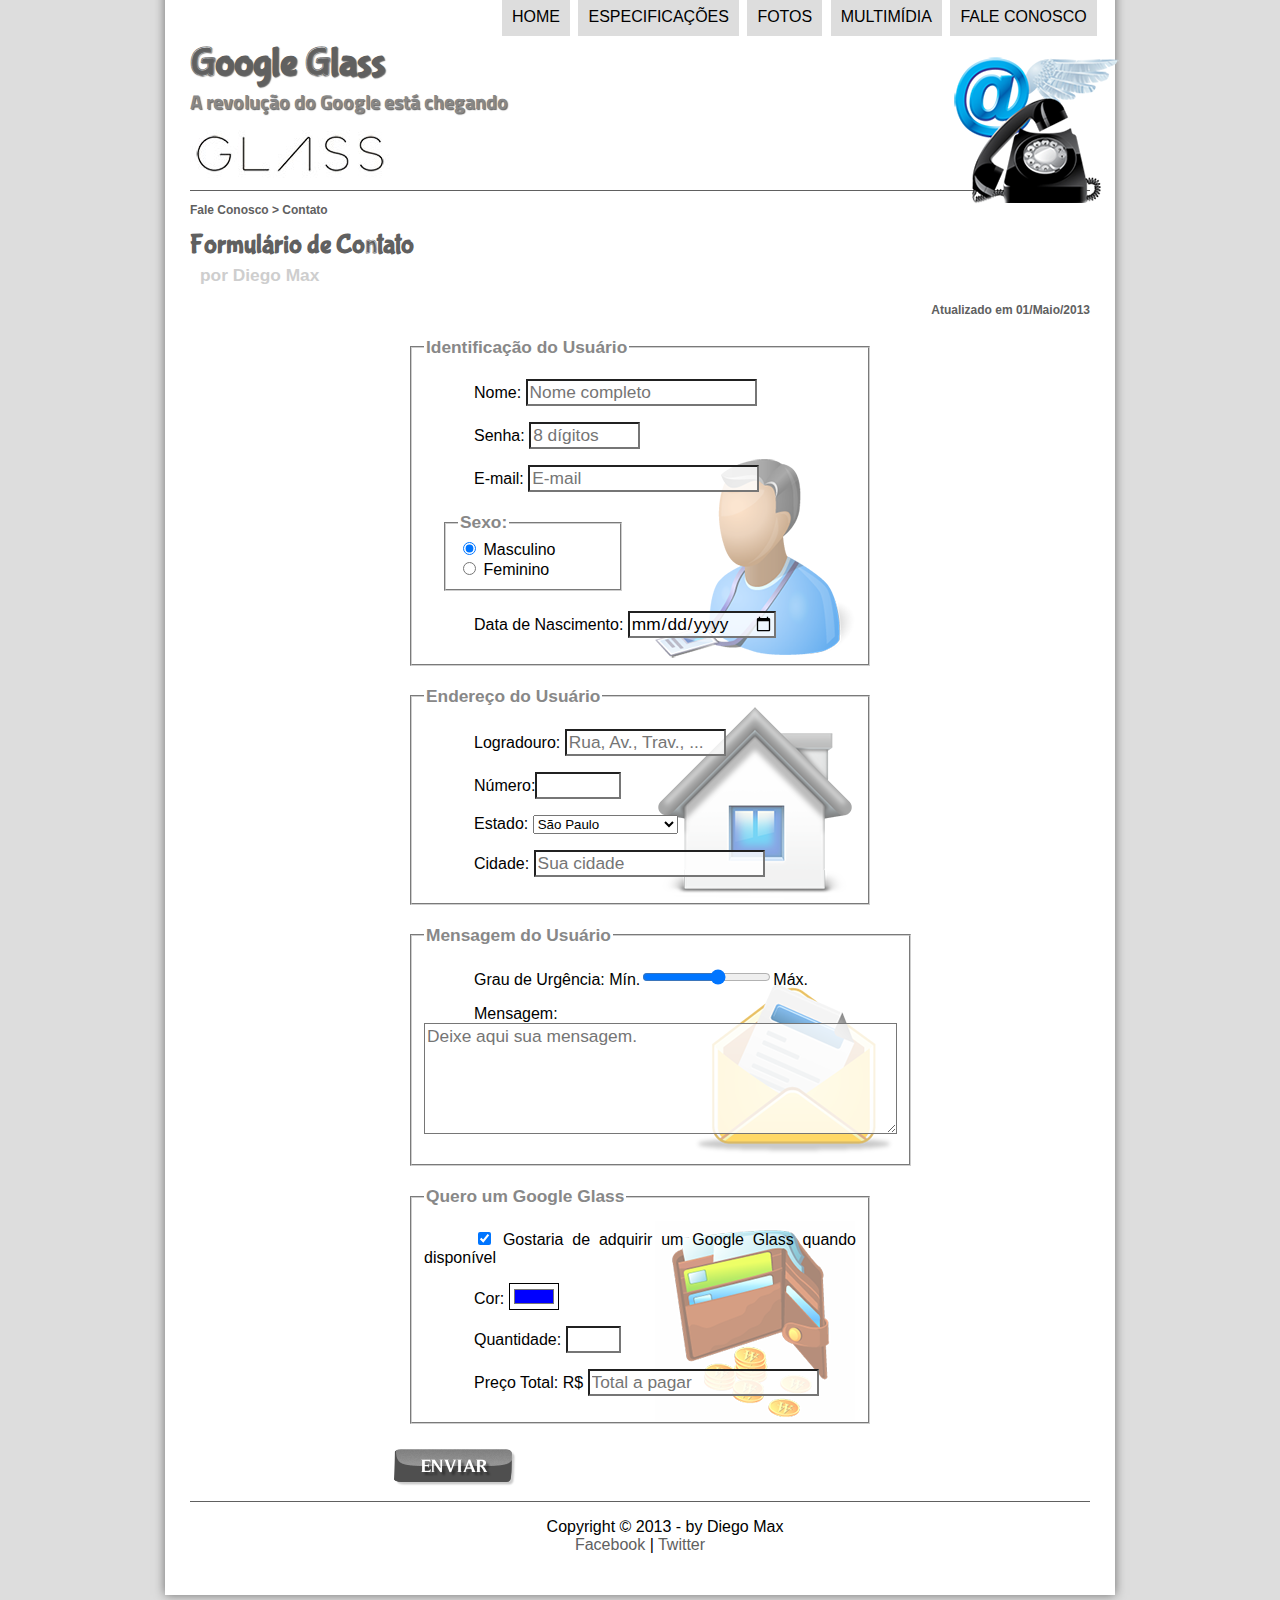
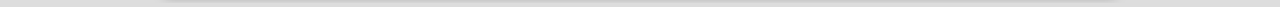
<file: site-google-glass/fale-conosco.html>
<!DOCTYPE html>
<html>
    <head>
        <meta charset="UTF-8"/>
        <meta http-equiv="X-UA-Compatible" content="IE=edge">
        <meta name="viewport" content="width=device-width, initial-scale=1.0">
        <link rel="shortcut icon" href="ico/favicon.ico" type="image/x-icon">
        <title>Tudo sobre Google Glass</title>
        <link rel="stylesheet" type="text/css" href="css/estilo.css"/>
        <link rel="stylesheet" type="text/css" href="css/form.css"/>
        <script language="javascript" src="javascript/funcoes.js"></script>
        <script>
            function calctotal() {
                var qtd = parseInt(document.getElementById('cQtd').value);
                tot = qtd * 1500;
                document.getElementById('cTot').value = tot;
            }
        </script>
    </head>

    <body>
        <div id="interface">
            <header id="cabecalho">
                <hgroup>
                    <h1>Google Glass</h1>
                    <h2>A revolução do Google está chegando</h2>
                </hgroup>

                <img id="icone" src="imagens/contato.png">

                <nav id="menu">
                    <h1>Menu Principal</h1>
                    <ul>
                        <li onmouseover="mudaFoto('imagens/home.png')" onmouseout="mudaFoto('imagens/contato.png')"><a href="index.html">Home</a></li>
                        <li onmouseover="mudaFoto('imagens/especificacoes.png')" onmouseout="mudaFoto('imagens/contato.png')"><a href="specs.html">Especificações</a></li>
                        <li onmouseover="mudaFoto('imagens/fotos.png')" onmouseout="mudaFoto('imagens/contato.png')" ><a href="fotos.html">Fotos</a></li>
                        <li onmouseover="mudaFoto('imagens/multimidia.png')" onmouseout="mudaFoto('imagens/contato.png')"><a href="multimidia.html">Multimídia</a></li>
                        <li onmouseover="mudaFoto('imagens/contato.png')" onmouseout="mudaFoto('imagens/contato.png')"><a href="fale-conosco.html">Fale conosco</a></li>
                    </ul>
                </nav>
            </header>

            <section id="corpo-full">
                <article id="noticia-principal">
                    <header id="cabecalho-artigo">
                        <hgroup>
                            <h3>Fale Conosco > Contato</h3>
                            <h1>Formulário de Contato</h1>
                            <h2>por Diego Max</h2>
                            <h3 class="direita">Atualizado em 01/Maio/2013</h3>
                        </hgroup>
                    </header>

                        <form method="post" id="fContato" action="mailto:77diego.max@gmail.com" oninput="calctotal();">
                            <fieldset id="usuario">
                                <legend>Identificação do Usuário</legend>
                                    <p><label for="cNome">Nome:</label> <input type="text" name="tNome" id="cNome" size="20" maxlength="30" placeholder="Nome completo"></p>
                                    <p><label for="cSenha">Senha:</label> <input type="password" name="tSenha" id="cSenha" size="8" maxlength="8" placeholder="8 dígitos"></p>
                                    <p><label for="cMail">E-mail:</label> <input type="email" name="tMail" id="cMail" size="20" maxlength="40" placeholder="E-mail"></p>
                                    <fieldset id="sexo">
                                        <legend>Sexo:</legend>
                                            <input type="radio" checked name="tSexo" id="cMasc"> <label for="cMasc">Masculino</label><br>
                                            <input type="radio" name="tSexo" id="cFem"> <label for="cFem">Feminino</label>
                                    </fieldset>
                                    <p><label for="cNasc">Data de Nascimento:</label> <input type="date" name="tNasc" id="cNasc"></p>
                            </fieldset>
                            
                            <fieldset id="endereco">
                                <legend>Endereço do Usuário</legend>
                                    <p><label for="cRua">Logradouro:</label> <input type="text" name="tRua" id="cRua" size="13" maxlength="80" placeholder="Rua, Av., Trav., ..."></p>
                                    <p><label for="tNum">Número:</label><input type="number" name="tNum" id="cNum" min="0" max="9999"></p>
                                    <p><label for="cEst">Estado:</label>
                                    <select name="tEst" id="cEst">
                                        <option value="AC">Acre</option>
                                        <optgroup label="Região Norte">
                                            <option value="AL">Alagoas</option>
                                            <option value="AP">Amapá</option>
                                            <option value="AM">Amazonas</option>
                                        </optgroup>
                                        <option value="BA">Bahia</option>
                                        <option value="CE">Ceará</option>
                                        <option value="DF">Distrito Federal</option>
                                        <option value="ES">Espírito Santo</option>
                                        <option value="GO">Goiás</option>
                                        <option value="MA">Maranhão</option>
                                        <option value="MT">Mato Grosso</option>
                                        <option value="MS">Mato Grosso do Sul</option>
                                        <option value="MG">Minas Gerais</option>
                                        <option value="PA">Pará</option>
                                        <option value="PB">Paraíba</option>
                                        <option value="PR">Paraná</option>
                                        <option value="PE">Pernambuco</option>
                                        <option value="PI">Piauí</option>
                                        <option value="RJ">Rio de Janeiro</option>
                                        <option value="RN">Rio Grande do Norte</option>
                                        <option value="RS">Rio Grande do Sul</option>
                                        <option value="RO">Rondônia</option>
                                        <option value="RR">Roraima</option>
                                        <option value="SC">Santa Catarina</option>
                                        <option value="SP" selected>São Paulo</option>
                                        <option value="SE">Sergipe</option>
                                        <option value="TO">Tocantins</option>
                                        <option value="EX">Estrangeiro</option>
                                    </select>
                                    </p>
                                    <p><label for="cCid">Cidade:</label> <input type="text" name="tCid" id="cCid" maxlength="40" size="20" placeholder="Sua cidade" list="cidades"></p>
                                    <datalist id="cidades">
                                        <option value="Rio de Janeiro"></option>
                                        <option value="Nova Iguaçu"></option>
                                        <option value="Niterói"></option>
                                        <option value="Belford Roxo"></option>
                                    </datalist>
                            </fieldset>
                            
                            <fieldset id="mensagem">
                                <legend>Mensagem do Usuário</legend>
                                    <p><label for="cUrg">Grau de Urgência:</label>
                                    Mín.<input  type="range" name="tUrg" id="cUrg" min="0" max="10" step="2">Máx.
                                    </p>
                                    <p><label for="cMsg">Mensagem:</label>
                                    <textarea name="tMsg" id="cMsg" cols="45" rows="5" placeholder="Deixe aqui sua mensagem."></textarea>
                                </p>
                            </fieldset>
                            
                            <fieldset id="pedido">
                                <legend>Quero um Google Glass</legend>
                                    <p><input type="checkbox" name="tPed" id="cPed" checked>
                                    <label for="cPed">Gostaria de adquirir um Google Glass quando disponível</label>
                                    </p>
                                    <p><label for="cCor">Cor:</label>
                                    <input type="color" name="tCor" id="cCor" value="#0000ff"></p>
                                    <p><label for="cQtd">Quantidade:</label>
                                    <input type="number" name="tQtd" id="cQtd" min="0" max="5"></p>
                                    <p><label for="cTot">Preço Total: R$</label>
                                    <input type="text" name="tTot" id="cTot" placeholder="Total a pagar" readonly></p>
                            </fieldset>
                            
                                <input type="image" name="tEnviar" id="cEnviar" src="imagens/botao-enviar.png" value="Enviar">

                        </form>
                <article>
            <section>

            <footer id="rodape">
                    <p>Copyright &copy; 2013 - by Diego Max <br>
                    <a href="http://facebook.com/cursosemvideo" target="blank"> Facebook</a> | <a href="http://twitter.com/cursosemvideo" target="blank"> Twitter </a> </p>
            </footer>
        </div>
    </body>
</html>
</file>
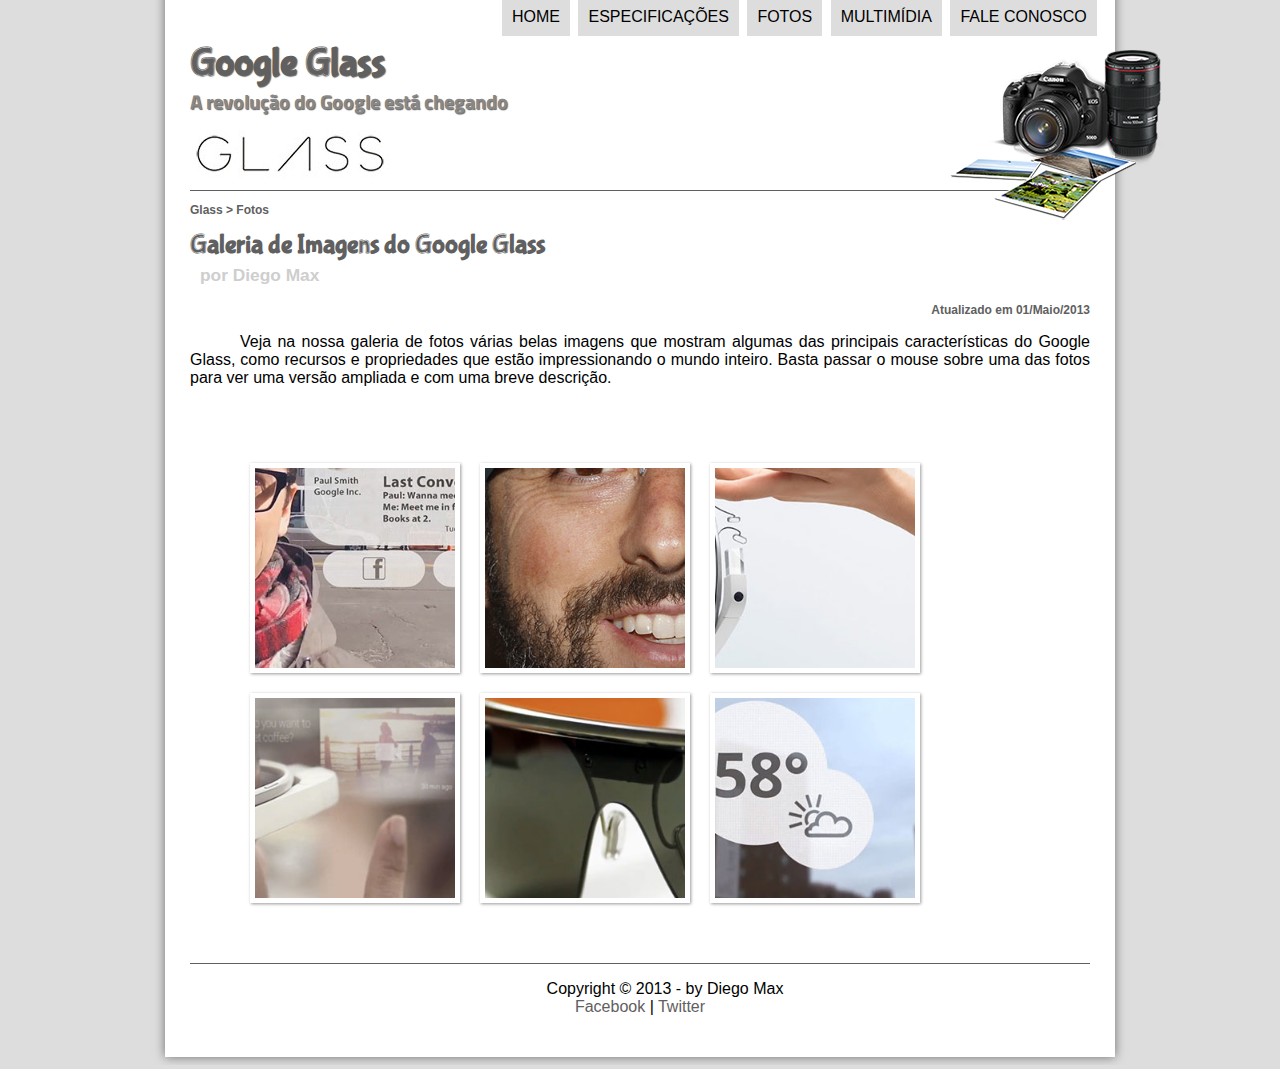
<file: site-google-glass/fotos.html>
<!DOCTYPE html>
<html>
    <head>
        <meta charset="UTF-8"/>
        <meta http-equiv="X-UA-Compatible" content="IE=edge">
        <meta name="viewport" content="width=device-width, initial-scale=1.0">
        <link rel="shortcut icon" href="ico/favicon.ico" type="image/x-icon">
        <title>Tudo sobre Google Glass</title>
        <link rel="stylesheet" type="text/css" href="css/estilo.css"/>
        <link rel="stylesheet" type="text/css" href="css/fotos.css"/>
    </head>

    <script language="javascript" src="javascript/funcoes.js"></script>

    <body>
        <div id="interface">
            <header id="cabecalho">
                <hgroup>
                    <h1>Google Glass</h1>
                    <h2>A revolução do Google está chegando</h2>
                </hgroup>

                <img id="icone" src="imagens/fotos.png">

                <nav id="menu">
                    <h1>Menu Principal</h1>
                    <ul>
                        <li onmouseover="mudaFoto('imagens/home.png')" onmouseout="mudaFoto('imagens/fotos.png')"><a href="index.html">Home</a></li>
                        <li onmouseover="mudaFoto('imagens/especificacoes.png')" onmouseout="mudaFoto('imagens/fotos.png')"><a href="specs.html">Especificações</a></li>
                        <li onmouseover="mudaFoto('imagens/fotos.png')" onmouseout="mudaFoto('imagens/fotos.png')" ><a href="fotos.html">Fotos</a></li>
                        <li onmouseover="mudaFoto('imagens/multimidia.png')" onmouseout="mudaFoto('imagens/fotos.png')"><a href="multimidia.html">Multimídia</a></li>
                        <li onmouseover="mudaFoto('imagens/contato.png')" onmouseout="mudaFoto('imagens/fotos.png')"><a href="fale-conosco.html">Fale conosco</a></li>
                    </ul>
                </nav>
            </header>

            <section id="corpo-full">
                <article id="noticia-principal">
                    <header id="cabecalho-artigo">
                        <hgroup>
                            <h3>Glass > Fotos</h3>
                            <h1>Galeria de Imagens do Google Glass</h1>
                            <h2>por Diego Max</h2>
                            <h3 class="direita">Atualizado em 01/Maio/2013</h3>
                        </hgroup>
                    </header>

                    <p>Veja na nossa galeria de fotos várias belas imagens que mostram algumas das principais características do Google Glass, como recursos e propriedades que estão impressionando o mundo inteiro. Basta passar o mouse sobre uma das fotos para ver uma versão ampliada e com uma breve descrição.</p>

                    <ul id="album-fotos">
                        <li id="foto01"><span>Agenda e lembretes</span></li>
                        <li id="foto02"><span>Sergey Brin usando o Glass</span></li>
                        <li id="foto03"><span>Leve e compacto</span></li>
                        <li id="foto04"><span>Sensação de uma tela de 50"</span></li>
                        <li id="foto05"><span>Vários tipos de lente</span></li>
                        <li id="foto06"><span>Informações importantes</span></li>
                    </ul>
                </article>
            </section>

            <footer id="rodape">
                <p>Copyright &copy; 2013 - by Diego Max <br>
                <a href="http://facebook.com/cursosemvideo" target="blank"> Facebook</a> | <a href="http://twitter.com/cursosemvideo" target="blank"> Twitter </a> </p>
            </footer>
        </div>
    </body>
</html>
</file>
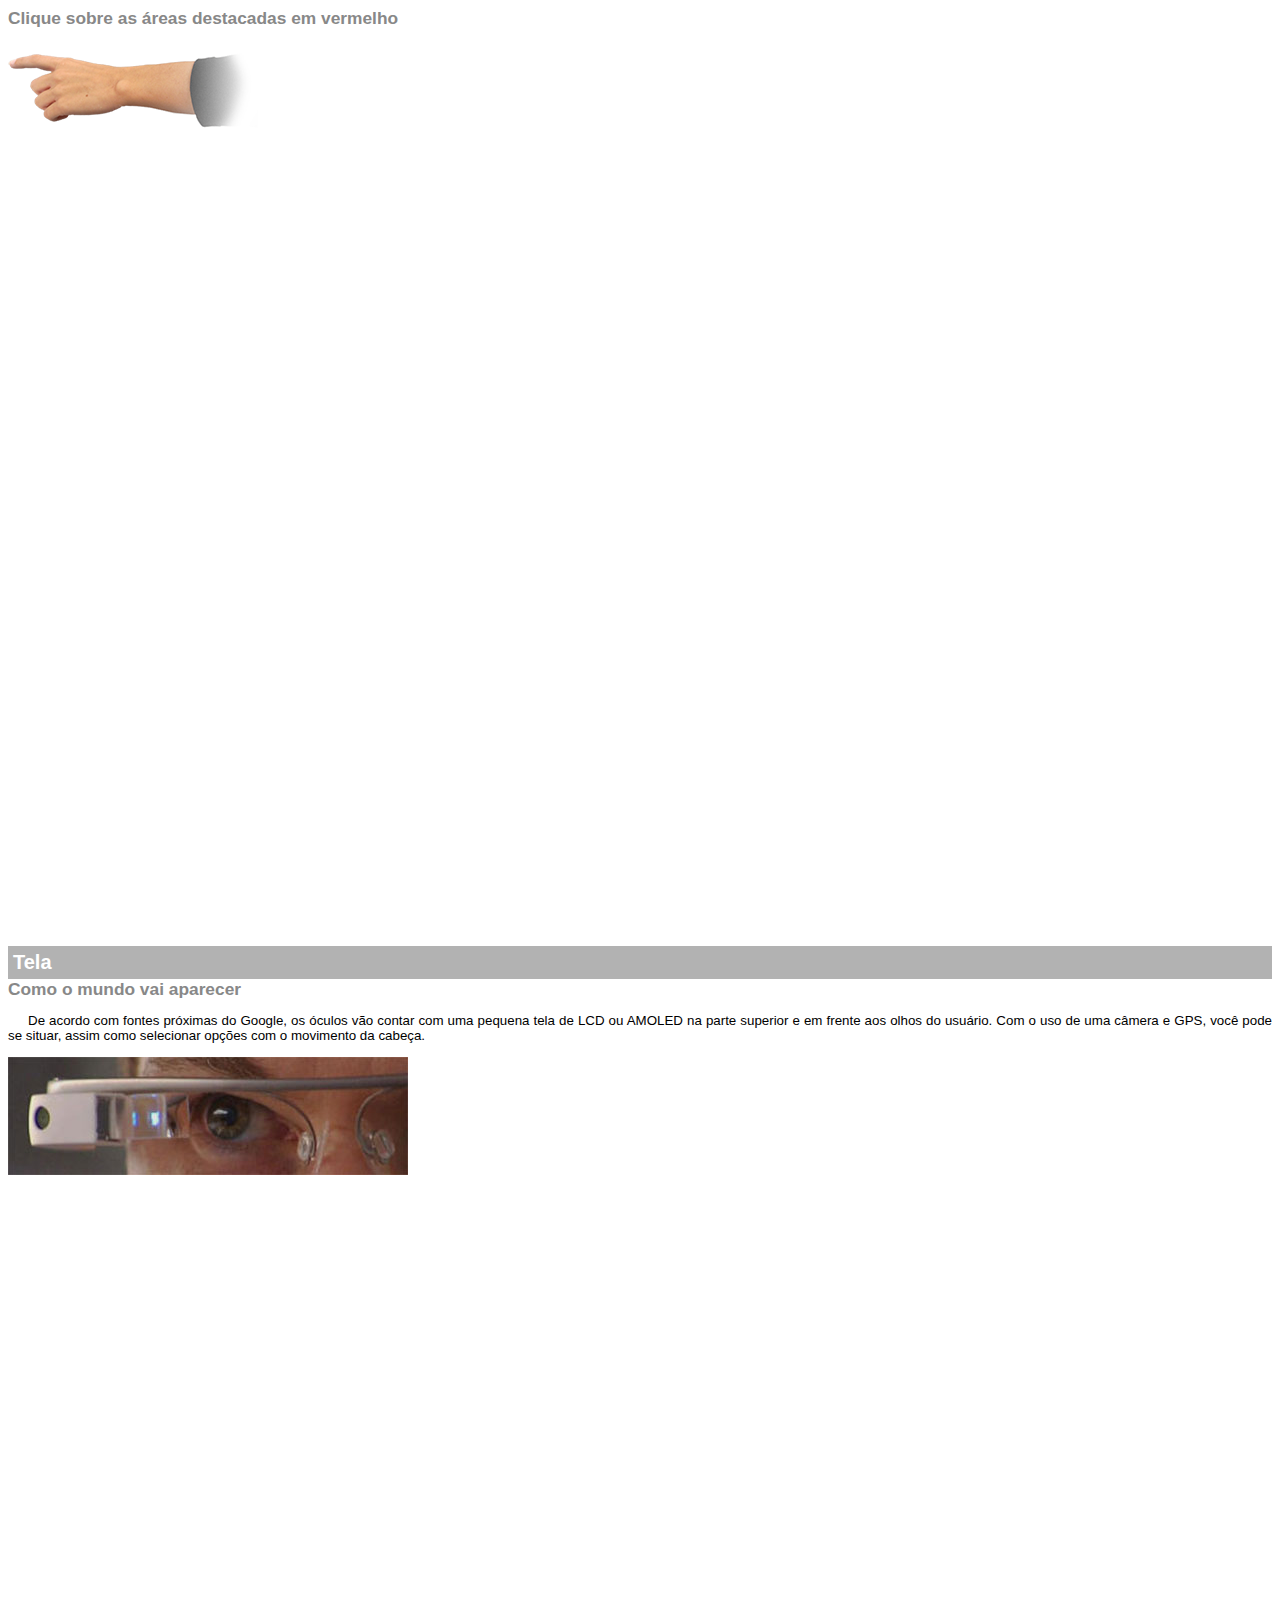
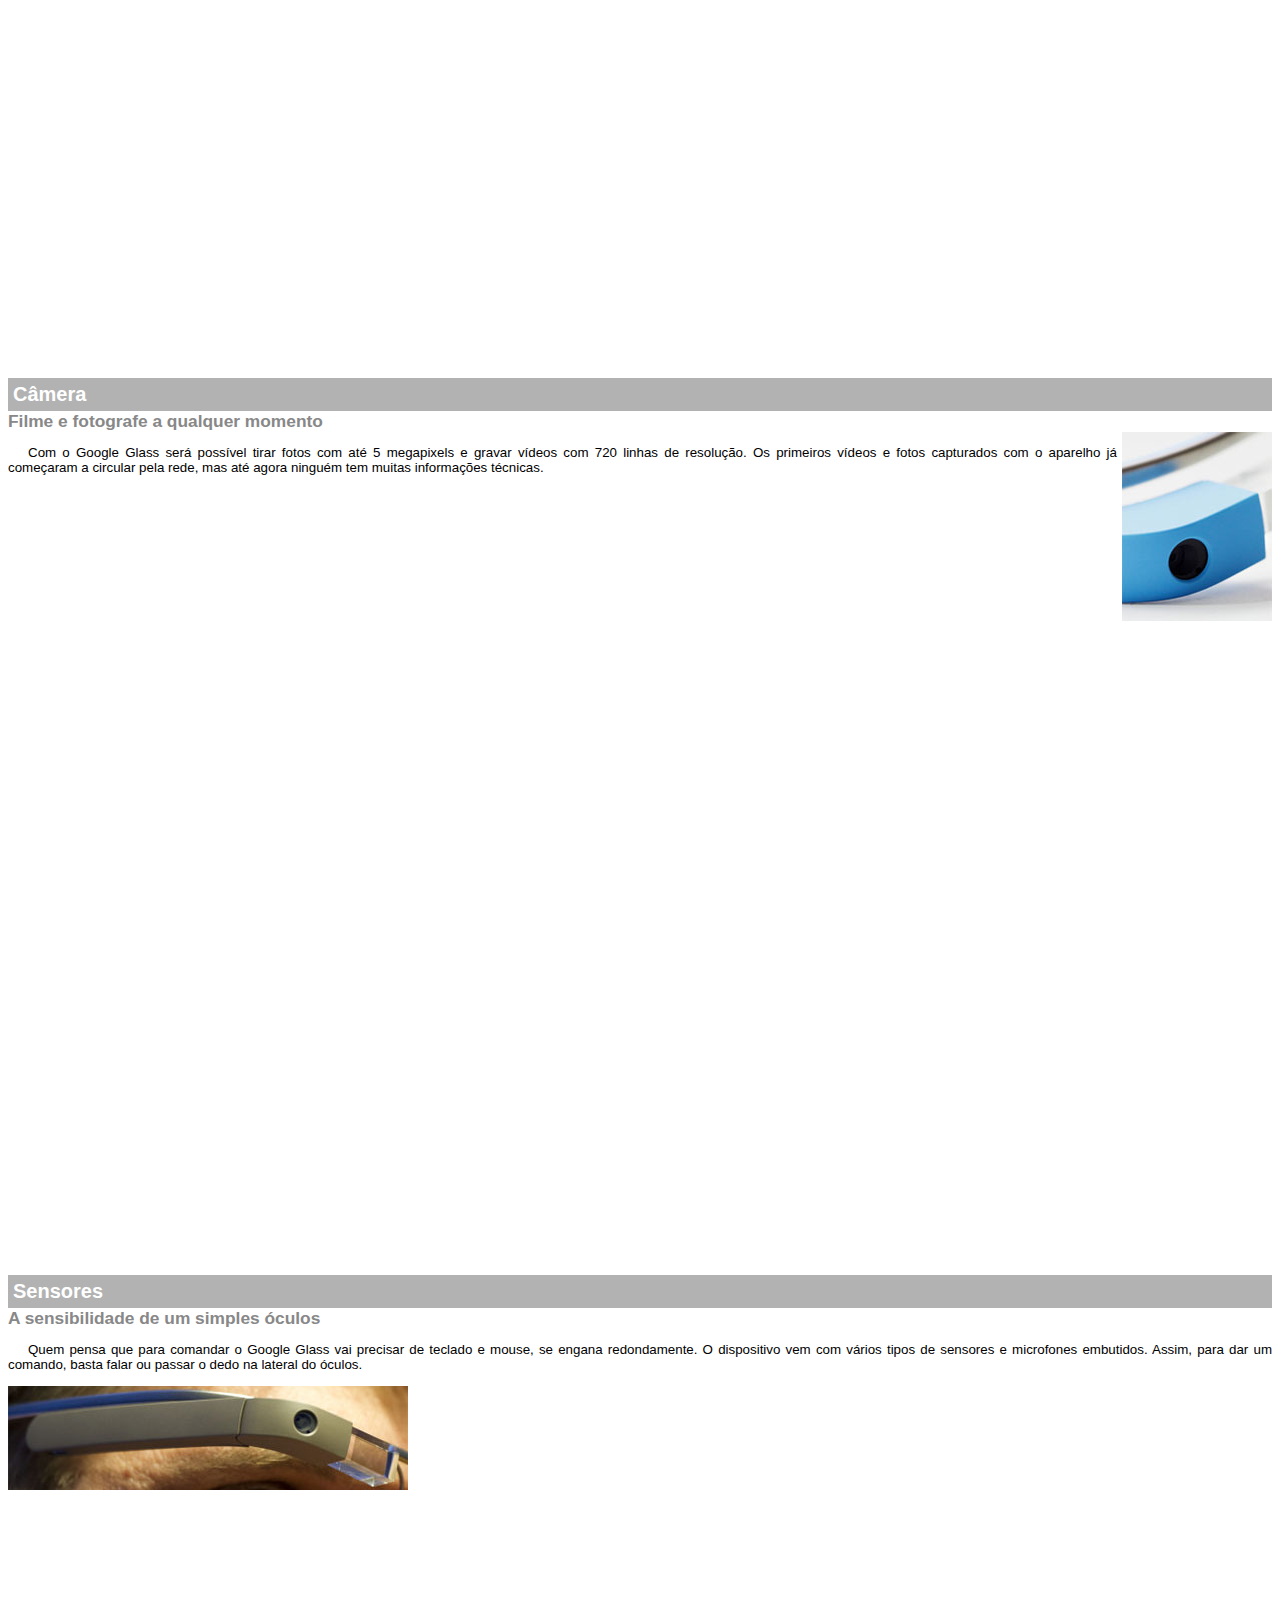
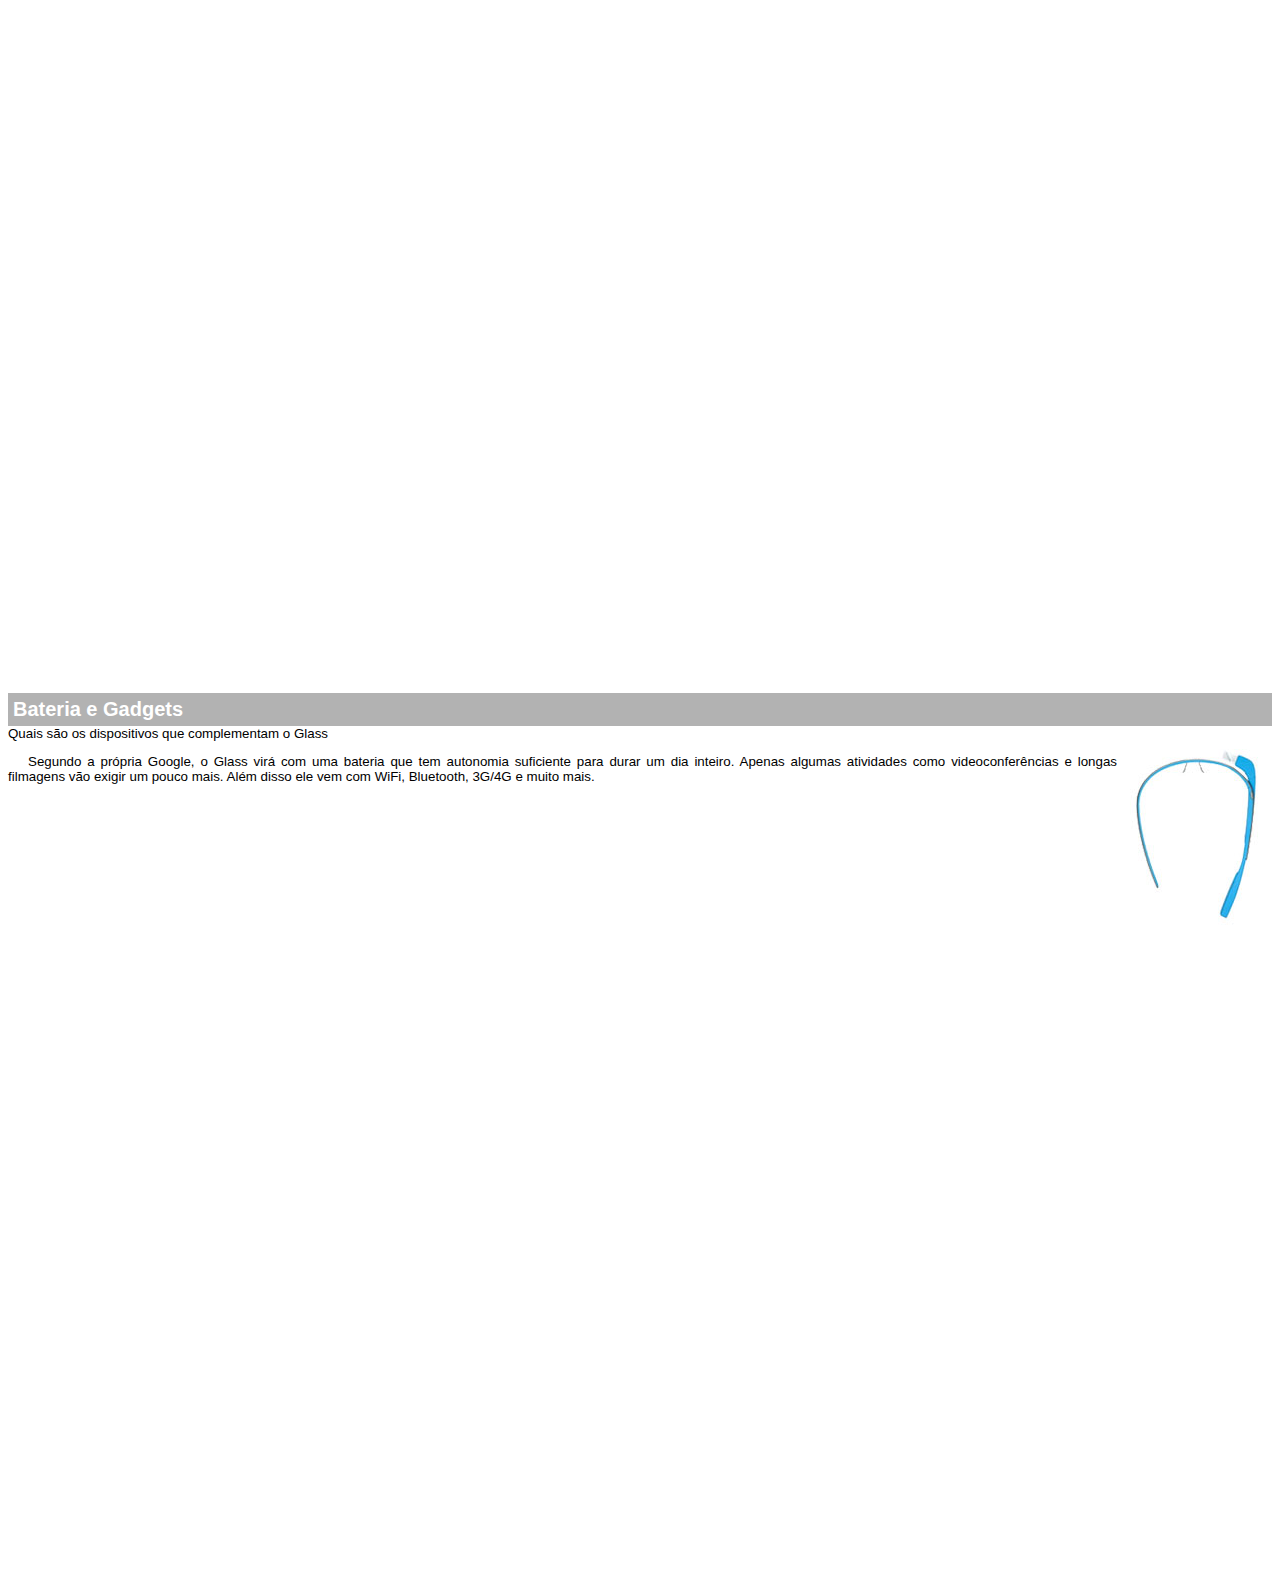
<file: site-google-glass/google-glass.html>
<!DOCTYPE html>
<html lang="pt-br">
    <head>
        <meta charset="UTF-8">
        <meta http-equiv="X-UA-Compatible" content="IE=edge">
        <meta name="viewport" content="width=device-width, initial-scale=1.0">
        <title>Informações sobre Google Glass</title>

        <style>
            body {
                font-family: Arial, sans-serif;
                font-size: 10pt;
            }

            p {
                text-align: justify;
                text-indent: 20px;
            }

            article h1 {
                font-size: 15pt;
                color: #ffffff;
                background-color: rgba(0, 0, 0, .3);
                padding: 5px;
                margin: 0px;
            }

            article h2 {
                font-size: 13pt;
                color: #888888;
                margin: 0px;
            }

            article {
                margin-bottom: 800px;
            }

            img.img-dir {
                display: block;
                float: right;
                margin-left: 5px;
            }


        </style>
    </head>
    <body>
        <article id="topo">
            <header><h2>Clique sobre as áreas destacadas em vermelho</h2></header>
            <img src="imagens/mao.png" alt="Mão apontando para esquerda">
        </article>
        
        <article id="tela">
            <header>
                <h1>Tela</h1>
                <h2>Como o mundo vai aparecer</h2>
            </header>
            <p>De acordo com fontes próximas do Google, os óculos vão contar com uma pequena tela de LCD ou AMOLED na parte superior e em frente aos olhos do usuário. Com o uso de uma câmera e GPS, você pode se situar, assim como selecionar opções com o movimento da cabeça.</p>
            <img src="imagens/det-tela.jpg" alt="Tela do Google Glass">
        </article>
        
        <article id="camera">
            <header>
                <h1>Câmera</h1>
                <h2>Filme e fotografe a qualquer momento</h2>
            </header>
            <img src="imagens/det-camera.jpg" class="img-dir" alt="Câmera do Google Glasse">
            <p>Com o Google Glass será possível tirar fotos com até 5 megapixels e gravar vídeos com 720 linhas de resolução. Os primeiros vídeos e fotos capturados com o aparelho já começaram a circular pela rede, mas até agora ninguém tem muitas informações técnicas.</p>
        </article>
        
        <article id="sensores">
            <header>
                <h1>Sensores</h1>
                <h2>A sensibilidade de um simples óculos</h2>
            </header>
            <p>Quem pensa que para comandar o Google Glass vai precisar de teclado e mouse, se engana redondamente. O dispositivo vem com vários tipos de sensores e microfones embutidos. Assim, para dar um comando, basta falar ou passar o dedo na lateral do óculos.</p>
            <img src="imagens/det-touch.jpg" alt="Sensores do Google Glass">
        </article>
        
        <article id="gadgets">
            <header>
                <h1>Bateria e Gadgets</h1>
                Quais são os dispositivos que complementam o Glass
            </header>
            <img src="imagens/det-bateria.jpg" class="img-dir" alt="Bateria e Gadgets do Google Glass">
            <p>Segundo a própria Google, o Glass virá com uma bateria que tem autonomia suficiente para durar um dia inteiro. Apenas algumas atividades como videoconferências e longas filmagens vão exigir um pouco mais. Além disso ele vem com WiFi, Bluetooth, 3G/4G e muito mais.</p>
        </article>  
    </body>
</html>
</file>
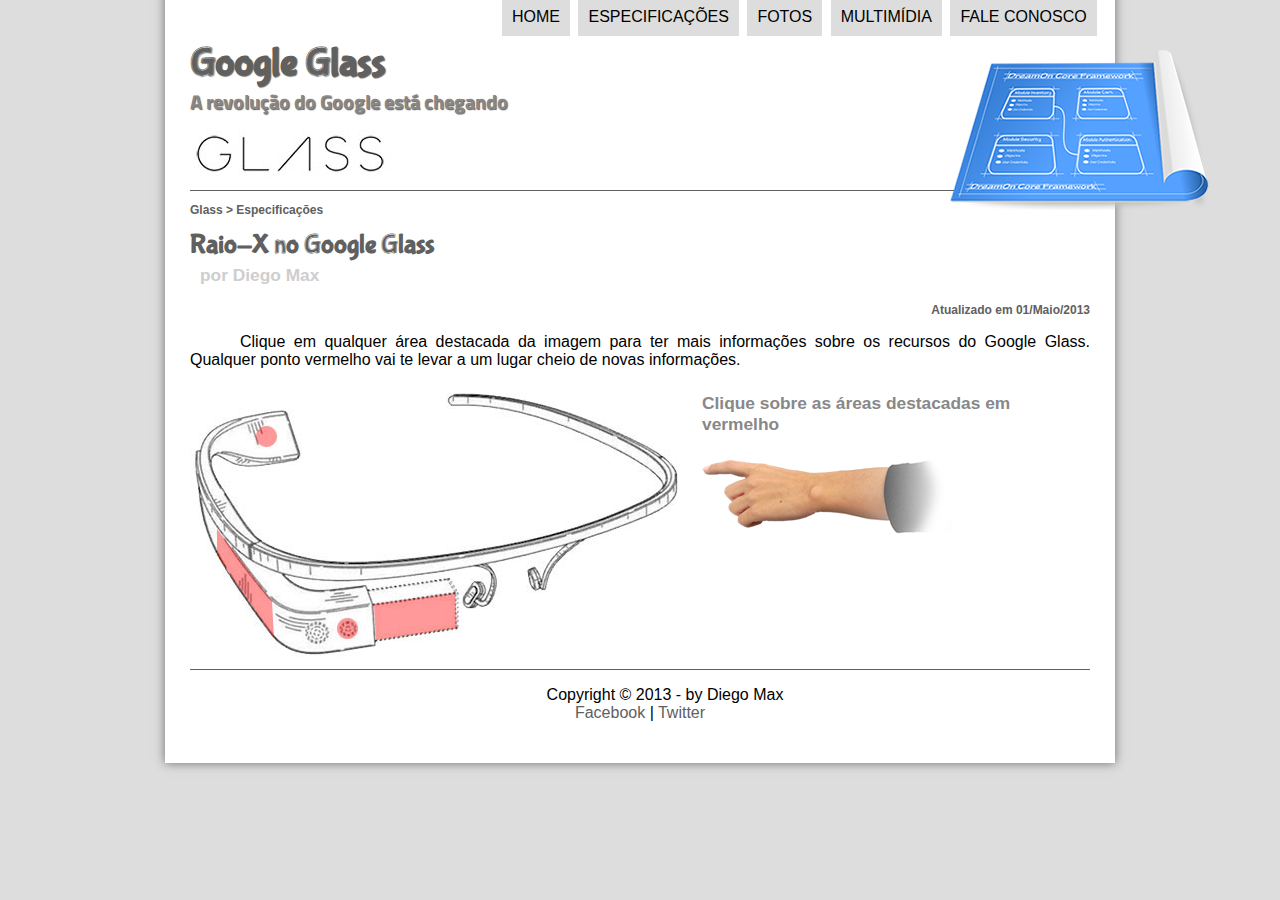
<file: site-google-glass/specs.html>
<!DOCTYPE html>
<html>
    <head>
        <meta charset="UTF-8"/>
        <meta http-equiv="X-UA-Compatible" content="IE=edge">
        <meta name="viewport" content="width=device-width, initial-scale=1.0">
        <link rel="shortcut icon" href="ico/favicon.ico" type="image/x-icon">
        <title>Tudo sobre Google Glass</title>
        <link rel="stylesheet" type="text/css" href="css/estilo.css">
        <link rel="stylesheet" type="text/css" href="css/specs.css">
    </head>

<script language="javascript" src="javascript/funcoes.js"></script>

<body>
<div id="interface">
    <header id="cabecalho">
        <hgroup>
            <h1>Google Glass</h1>
            <h2>A revolução do Google está chegando</h2>
        </hgroup>

        <img id="icone" src="imagens/especificacoes.png">

        <nav id="menu">
            <h1>Menu Principal</h1>
            <ul>
                <li onmouseover="mudaFoto('imagens/home.png')" onmouseout="mudaFoto('imagens/especificacoes.png')"><a href="index.html">Home</a></li>
                <li onmouseover="mudaFoto('imagens/especificacoes.png')" onmouseout="mudaFoto('imagens/especificacoes.png')"><a href="specs.html">Especificações</a></li>
                <li onmouseover="mudaFoto('imagens/fotos.png')" onmouseout="mudaFoto('imagens/especificacoes.png')" ><a href="fotos.html">Fotos</a></li>
                <li onmouseover="mudaFoto('imagens/multimidia.png')" onmouseout="mudaFoto('imagens/especificacoes.png')"><a href="multimidia.html">Multimídia</a></li>
                <li onmouseover="mudaFoto('imagens/contato.png')" onmouseout="mudaFoto('imagens/especificacoes.png')"><a href="fale-conosco.html">Fale conosco</a></li>
            </ul>
        </nav>
    </header>

    <section id="corpo-full">
        <article id="noticia-principal">
            <header id="cabecalho-artigo">
                <hgroup>
                    <h3>Glass > Especificações</h3>
                    <h1>Raio-X no Google Glass</h1>
                    <h2>por Diego Max</h2>
                    <h3 class="direita">Atualizado em 01/Maio/2013</h3>
                </hgroup>
            </header>
            
            <p>Clique em qualquer área destacada da imagem para ter mais informações sobre os recursos do Google Glass. Qualquer ponto vermelho vai te levar a um lugar cheio de novas informações.</p>
            
            <section id="conteudo">
            <img src="imagens/glass-esquema-marcado.jpg" usemap="#meumapa">
            <map name="meumapa">
                <area shape="rect" coords="179,202,270,260" href="google-glass.html#tela" target="janela">
                <area shape="circle" coords="158,243,12" href="google-glass.html#camera" target="janela">
                <area shape="circle" coords="73,52,12" href="google-glass.html#gadgets" target="janela">
                <area shape="poly" coords="28,143,83,216,84,249,27,169" href="google-glass.html#sensores" target="janela">
            </map>
            <iframe src="google-glass.html" name="janela" id="frame-spec" scrolling="no"></iframe>
            </section>

        </article>
    </section>

<footer id="rodape">
    <p>Copyright &copy; 2013 - by Diego Max <br>
    <a href="http://facebook.com/cursosemvideo" target="blank"> Facebook</a> | <a href="http://twitter.com/cursosemvideo" target="blank"> Twitter </a> </p>
</footer>
</div>
</body>
</html>
</file>
<file: site-google-glass/css/estilo.css>
@charset "UTF-8";
@import url('https://fonts.googleapis.com/css2?family=Titillium+Web&display=swap');
@font-face {
    font-family: 'FonteLogo';
    src: url("../fonts/bubblegum-sans-regular.otf");
}

body {
    font-family: Arial, sans-serif;
    background-color: #dddddd;
    color: rgba(0,0,0,1);

}

div#interface {
    width: 900px;
    background-color: #ffffff;
    margin: -20px auto 0px auto;
    box-shadow: 0px 0px 10px rgba(0, 0, 0, .5);
    padding: 25px;
}

p {
    text-align: justify;
    text-indent: 50px;
}

a {
    color: #606060;
    text-decoration: none;
}

a:hover {
    text-decoration: underline;
}

header#cabecalho img#icone {
    position: absolute;
    left: 950px;
    top: 50px;
}

header#cabecalho {
    border-bottom: 1px #606060 solid;
    height: 150px;
    background: url(../imagens/glass-logo-peq.jpg) no-repeat 0px 90px;
}

header#cabecalho h1 {
    font-family: 'FonteLogo', sans-serif;
    font-size: 30pt;
    color: #606060;
    text-shadow: 1px 1px 1px rgba(0,0,0,.6);
    padding: 0px;
    margin-bottom: 0px;
}

header#cabecalho h2 {
    font-family: 'Titillium Web', sans-serif;
    font-size: 15pt;
    color: #888888;
    text-shadow: 1px 1px 1px rgba(0,0,0,.6);
    padding: 0px;
    margin-top: 0px;
}

/* Formatação de imagens com legendas */

figure.foto-legenda {
    position: relative;
    border: 8px solid #ffffff; 
    box-shadow: 1px 1px 4px #000000 ;
}

figure.foto-legenda img {
    width: 100%;
    height: 100%;
}

figure.foto-legenda figcaption {
    opacity: 0;
    position: absolute;
    top: 0px;
    background-color: rgba(0,0,0,0.4);
    color: #ffffff;
    width: 100%;
    height: 100%;
    padding: 10px;
    box-sizing: border-box;
    transition: opacity 1s;
}

figure.foto-legenda:hover figcaption {
    opacity: 1;
}

/* Formatação do Menu */
nav#menu{
    display: block;
}

nav#menu ul {
    list-style: none;
    text-transform: uppercase;
    position: absolute;
    top: -20px;
    left: 460px;
}

nav#menu li {
    display: inline-block;
    background-color: #dddddd;
    padding: 10px;
    margin: 2px;
    transition: background-color 1s;
}

nav#menu li:hover {
    background-color: #606060;
}

nav#menu h1 {
    display: none;
}

nav#menu a {
    color:#000000;
    text-decoration: none;    
}

nav#menu a:hover {
    color: #ffffff;
    text-decoration: underline;
}

section#corpo {
    display: block;
    width: 450px;
    float: left;
    border-right: 1px solid #606060;
    padding-right: 20px;
 }

 article#noticia-principal h2 {
    font-size: 13pt;
    color: #606060;
    background-color: #dddddd;
    padding: 5px 0px 5px 10px;
    margin: 10px 0px 10px 0px;
 }

 header#cabecalho-artigo h1 {
    font-family: 'FonteLogo', sans-serif;
    font-size: 20pt;
    color: #606060;
    margin-bottom: 0px;
    margin-top: 0px;
 }

 .direita {
    text-align: right;
 }

 header#cabecalho-artigo h2 {
    font-size: 13pt;
    color: #cecece;
    background-color: #ffffff;
    margin: 0px;
 }

 header#cabecalho-artigo h3 {
    font-size: 12px;
    color: #606060;
 }

 table#tabelaspec {
    border: 1px solid #606060;
    border-spacing: 0px;
    margin-left: auto;
    margin-right: auto;
 }

 table#tabelaspec td {
    border: 1px solid #606060;
    padding: 10px;
    text-align: center;
    vertical-align: middle;
 }

 table#tabelaspec td.ce {
    color: #ffffff;
    background-color: #606060;
    vertical-align: top;
    font-weight: bold;
 }

 table#tabelaspec td.cd {
    color: #000000;
    background-color: #cecece;  
 }

 table#tabelaspec caption {
    color: #888888;
    font-size: 13pt;
    font-weight: bolder;
 }

 table#tabelaspec caption span {
    display: block;
    float: right;
    color: #000000;
    font-size: 8pt;
    margin-top: 10px;
 }

 aside#lateral {
    display: block;
    width: 400px;
    float: right;
    background-color: #dddddd;
    padding: 10px;
    margin-top: 10px;
    box-shadow: 2px 2px 2px rgba(0, 0, 0, .5);
 }

 aside#lateral h1 {
    font-family: 'FonteLogo', sans-serif;
    font-size: 20pt;
    color: #606060;
    margin-top: 0px;
 }

 aside#lateral h2 {
    background-color: #606060;
    font-size: 13pt;
    color: #ffffff;
    padding: 5px;    
 }

 footer#rodape {
    clear: both;
    border-top: 1px solid #606060;
 }

 footer#rodape p {
    text-align: center;
 }
</file>
<file: site-google-glass/css/form.css>
@charset "UTF=8";

form {
    width: 500px;
    margin: auto;
}

input, textarea {
    font-family: sans-serif;
    font-weight: normal;
    font-size: 13pt;
    background-color: rgba(255, 255, 255, .8);
}

input:hover, textarea:hover {
    background-color: #dddddd;
}

legend {
    color: #888888;
    font-weight: bold;
    font-size: 13pt;
    font-family: sans-serif;
}

fieldset {
    border-color: #cecece;
    margin: 20px;
}

fieldset#sexo {
    width: 150px;
}

fieldset#usuario {
    background: url("../imagens/icone-contato.png") no-repeat 95% 95%;

}

fieldset#endereco {
    background: url("../imagens/icone-endereco.png") no-repeat 95% 95%;

}

fieldset#mensagem {
    background: url("../imagens/icone-mensagem.png") no-repeat 95% 95%;

}

fieldset#pedido {
    background: url("../imagens/icone-pagamento.png") no-repeat 95% 95%;

}
</file>
<file: site-google-glass/css/fotos.css>
@charset "UTF-8";

ul#album-fotos {
    width: 700px;
    margin: 0px;
    padding: 50px;
    overflow: hidden;
    list-style: none;
    }

ul#album-fotos li {
    float: left;
    width: 200px;
    height: 200px;
    margin: 10px;
    border: 5px solid #ffffff;
    background-color: #ffffff;
    box-shadow: 1px 1px 3px rgba(0, 0, 0, .4);
    -webkit-transition: all .3s ease-in;
}

ul#album-fotos li span {
    opacity: 0;
    color: #ffffff;
    text-shadow: 1px 1px 1px 1px #000000;
    background-color: rgba(0, 0, 0, .3);
    font-size: 9pt;
    line-height: 370px;
    padding: 5px;
}

ul#album-fotos li:hover {
    -webkit-transform: scale(1.5);
}

ul#album-fotos li:hover span{
    opacity: 1;
}

ul#album-fotos li#foto01:hover {
    background-position: 0px 0px;
    background-size: 200px;
} 

ul#album-fotos li#foto02:hover {
    background-position: 0px 0px;
    background-size: 200px;
} 

ul#album-fotos li#foto03:hover {
    background-position: 0px 0px;
    background-size: 200px;
} 

ul#album-fotos li#foto04:hover {
    background-position: 0px 0px;
    background-size: 200px;
} 

ul#album-fotos li#foto05:hover {
    background-position: 0px 0px;
    background-size: 200px;
} 

ul#album-fotos li#foto06:hover {
    background-position: 0px 0px;
    background-size: 200px;
} 

ul#album-fotos li#foto01 {
    background: url('../imagens/galeria-01.jpg') no-repeat;
    background-position: 50% 50%;
    background-size: 400px 400px;
    background-color: #ffffff;
}

ul#album-fotos li#foto02 {
    background: url('../imagens/galeria-02.jpg') no-repeat;
    background-position: 50% 50%;
    background-size: 400px 400px;
    background-color: #ffffff;
}

ul#album-fotos li#foto03 {
    background: url('../imagens/galeria-03.jpg') no-repeat;
    background-position: 50% 50%;
    background-size: 400px 400px;
    background-color: #ffffff;
}

ul#album-fotos li#foto04 {
    background: url('../imagens/galeria-04.jpg') no-repeat;
    background-position: 50% 50%;
    background-size: 400px 400px;
    background-color: #ffffff;
}

ul#album-fotos li#foto05 {
    background: url('../imagens/galeria-05.jpg') no-repeat;
    background-position: 50% 50%;
    background-size: 400px 400px;
    background-color: #ffffff;
}

ul#album-fotos li#foto06 {
    background: url('../imagens/galeria-06.jpg') no-repeat;
    background-position: 50% 50%;
    background-size: 400px 400px;
    background-color: #ffffff;
}
</file>
<file: site-google-glass/css/specs.css>
@charset "UTF-8";

section#conteudo {
    width: 1000px;
    margin: auto;
}

iframe#frame-spec {
    width: 400px;
    height: 280px;
    border: none;
    overflow: hidden;
}

iframe#frame-spec::-webkit-scrollbar {
    display: none;
}
</file>
